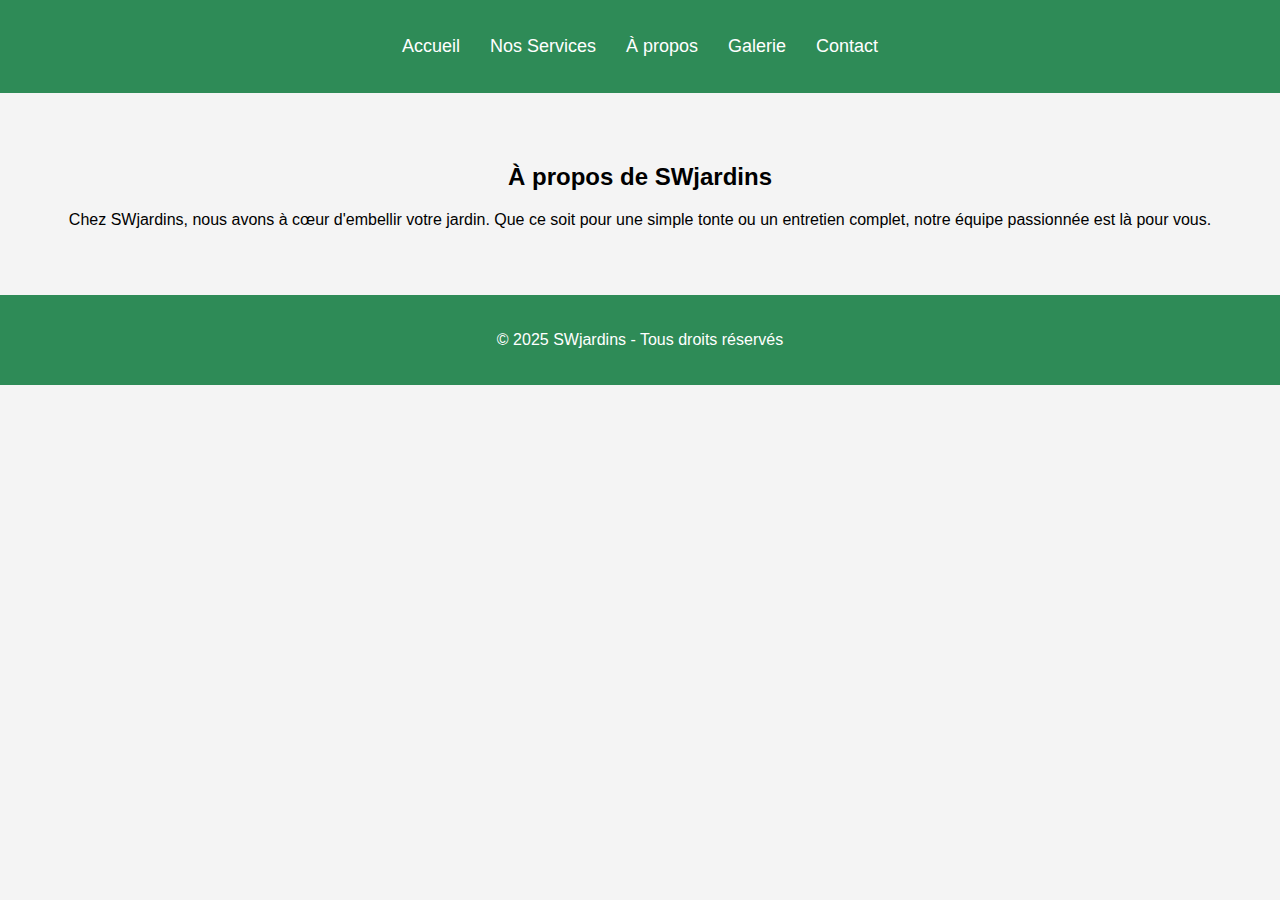
<file: a propos.html>
<!DOCTYPE html>
<html lang="fr">
<head>
  <meta charset="UTF-8">
  <title>À propos - SWjardins</title>
  <link rel="stylesheet" href="style.css">
</head>
<body>
  <header>
    <nav>
      <ul>
        <li><a href="index.html">Accueil</a></li>
        <li><a href="services.html">Nos Services</a></li>
        <li><a href="a-propos.html">À propos</a></li>
        <li><a href="galerie.html">Galerie</a></li>
        <li><a href="contact.html">Contact</a></li>
      </ul>
    </nav>
  </header>

  <section id="about">
    <h2>À propos de SWjardins</h2>
    <p>Chez SWjardins, nous avons à cœur d'embellir votre jardin. Que ce soit pour une simple tonte ou un entretien complet, notre équipe passionnée est là pour vous.</p>
  </section>

  <footer>
    <p>&copy; 2025 SWjardins - Tous droits réservés</p>
  </footer>
</body>
</html>
</file>
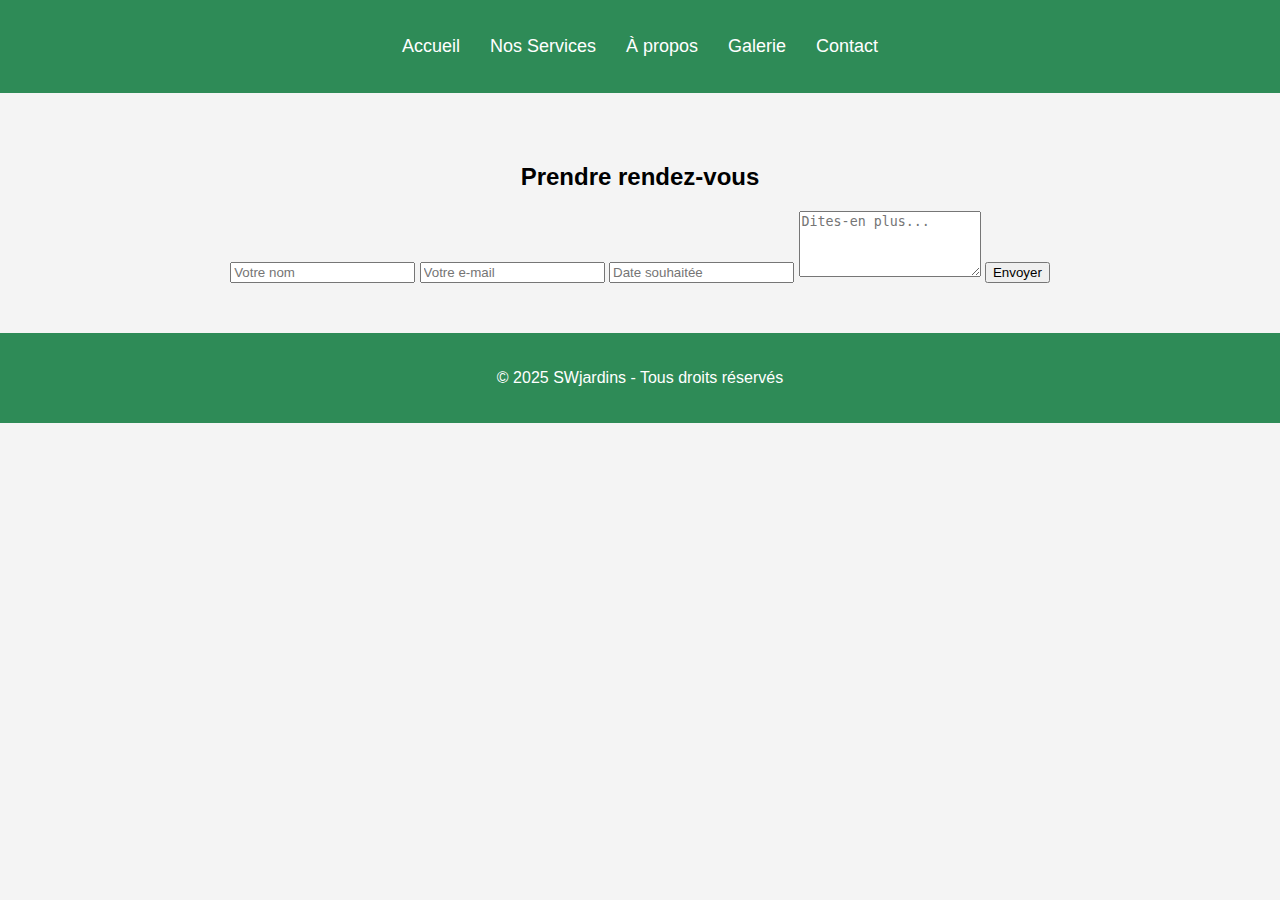
<file: contact.html>
<!DOCTYPE html>
<html lang="fr">
<head>
  <meta charset="UTF-8">
  <title>Contact - SWjardins</title>
  <link rel="stylesheet" href="style.css">
</head>
<body>
  <header>
    <nav>
      <ul>
        <li><a href="index.html">Accueil</a></li>
        <li><a href="services.html">Nos Services</a></li>
        <li><a href="a-propos.html">À propos</a></li>
        <li><a href="galerie.html">Galerie</a></li>
        <li><a href="contact.html">Contact</a></li>
      </ul>
    </nav>
  </header>

  <section id="contact">
    <h2>Prendre rendez-vous</h2>
    <form action="https://formspree.io/f/mvgkddnv" method="POST">
      <input type="text" name="nom" placeholder="Votre nom" required>
      <input type="email" name="email" placeholder="Votre e-mail" required>
      <input type="text" name="date" placeholder="Date souhaitée" required>
      <textarea name="message" placeholder="Dites-en plus..." rows="4"></textarea>
      <button type="submit">Envoyer</button>
    </form>
  </section>

  <footer>
    <p>&copy; 2025 SWjardins - Tous droits réservés</p>
  </footer>
</body>
</html>
</file>
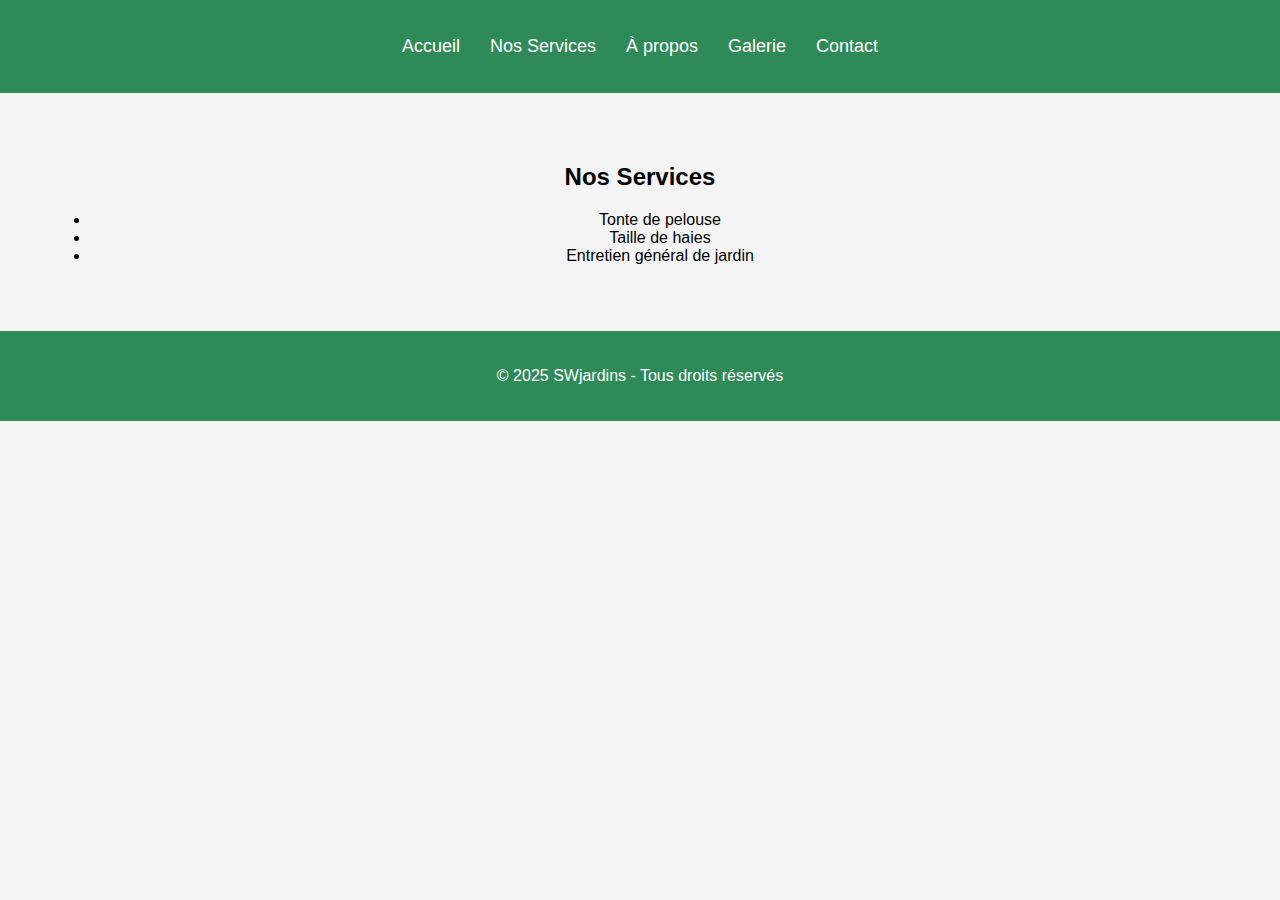
<file: Services.html>
<!DOCTYPE html>
<html lang="fr">
<head>
  <meta charset="UTF-8">
  <title>Nos Services - SWjardins</title>
  <link rel="stylesheet" href="style.css">
</head>
<body>
  <header>
    <nav>
      <ul>
        <li><a href="index.html">Accueil</a></li>
        <li><a href="services.html">Nos Services</a></li>
        <li><a href="a-propos.html">À propos</a></li>
        <li><a href="galerie.html">Galerie</a></li>
        <li><a href="contact.html">Contact</a></li>
      </ul>
    </nav>
  </header>

  <section id="services">
    <h2>Nos Services</h2>
    <ul>
      <li>Tonte de pelouse</li>
      <li>Taille de haies</li>
      <li>Entretien général de jardin</li>
    </ul>
  </section>

  <footer>
    <p>&copy; 2025 SWjardins - Tous droits réservés</p>
  </footer>
</body>
</html>
</file>
<file: style.css>
body {
    font-family: Arial, sans-serif;
    margin: 0;
    padding: 0;
    background-color: #f4f4f4;
  }
  
  header {
    background-color: #2e8b57;
    padding: 20px;
  }
  
  header nav ul {
    list-style: none;
    padding: 0;
    display: flex;
    justify-content: center;
  }
  
  header nav ul li {
    margin: 0 15px;
  }
  
  header nav ul li a {
    color: white;
    text-decoration: none;
    font-size: 18px;
  }
  
  #hero {
    background: url('images/jardin1.jpg') no-repeat center center;
    background-size: cover;
    color: white;
    padding: 100px 0;
    text-align: center;
  }
  
  #services, #about, #gallery, #contact {
    padding: 50px;
    text-align: center;
  }
  
  footer {
    background-color: #2e8b57;
    color: white;
    text-align: center;
    padding: 20px;
  }
</file>
